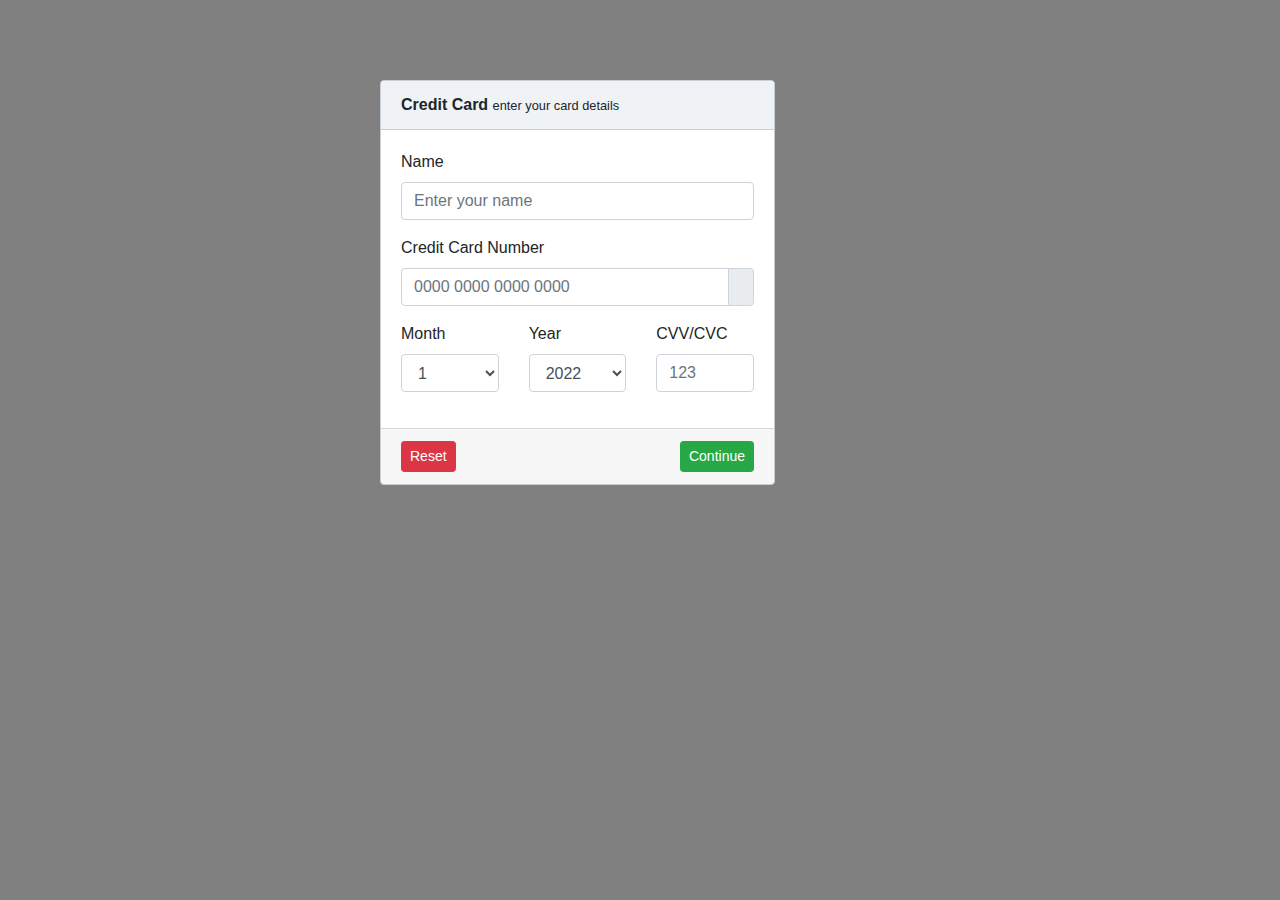
<file: main/templates/main/payment.html>
<!DOCTYPE html>
<html lang="en" dir="ltr">
  <head>
    <meta charset="utf-8">
    <title>Payment</title>
<link rel="stylesheet" href="https://cdn.jsdelivr.net/npm/bootstrap@4.0.0/dist/css/bootstrap.min.css" integrity="sha384-Gn5384xqQ1aoWXA+058RXPxPg6fy4IWvTNh0E263XmFcJlSAwiGgFAW/dAiS6JXm" crossorigin="anonymous">
<script src="https://code.jquery.com/jquery-3.2.1.slim.min.js" integrity="sha384-KJ3o2DKtIkvYIK3UENzmM7KCkRr/rE9/Qpg6aAZGJwFDMVNA/GpGFF93hXpG5KkN" crossorigin="anonymous"></script>
<script src="https://cdn.jsdelivr.net/npm/popper.js@1.12.9/dist/umd/popper.min.js" integrity="sha384-ApNbgh9B+Y1QKtv3Rn7W3mgPxhU9K/ScQsAP7hUibX39j7fakFPskvXusvfa0b4Q" crossorigin="anonymous"></script>
<script src="https://cdn.jsdelivr.net/npm/bootstrap@4.0.0/dist/js/bootstrap.min.js" integrity="sha384-JZR6Spejh4U02d8jOt6vLEHfe/JQGiRRSQQxSfFWpi1MquVdAyjUar5+76PVCmYl" crossorigin="anonymous"></script>

  </head>
  <body>
    <div class="padding">
<div class="row">
<div class="col-sm-6">
<div class="card">
<div class="card-header">
<strong>Credit Card</strong>
<small>enter your card details</small>
</div>
<div class="card-body">
<div class="row">
<div class="col-sm-12">
<div class="form-group">



<label for="name">Name</label>
<input class="form-control" id="name" type="text" placeholder="Enter your name">
</div>
</div>
</div>

<div class="row">
<div class="col-sm-12">
<div class="form-group">
<label for="ccnumber">Credit Card Number</label>


<div class="input-group">
<input class="form-control" type="text" placeholder="0000 0000 0000 0000" autocomplete="email">
<div class="input-group-append">
<span class="input-group-text">
<i class="mdi mdi-credit-card"></i>
</span>
</div>
</div>
</div>
</div>
</div>

<div class="row">
<div class="form-group col-sm-4">
<label for="ccmonth">Month</label>
<select class="form-control" id="ccmonth">
<option>1</option>
<option>2</option>
<option>3</option>
<option>4</option>
<option>5</option>
<option>6</option>
<option>7</option>
<option>8</option>
<option>9</option>
<option>10</option>
<option>11</option>
<option>12</option>
</select>
</div>
<div class="form-group col-sm-4">
<label for="ccyear">Year</label>
<select class="form-control" id="ccyear">
<option>2022</option>
<option>2023</option>
<option>2024</option>
<option>2025</option>
<option>2026</option>
<option>2027</option>
<option>2028</option>
<option>2029</option>
</select>
</div>
<div class="col-sm-4">
<div class="form-group">
<label for="cvv">CVV/CVC</label>
<input class="form-control" id="cvv" type="text" placeholder="123">
</div>
</div>
</div>

</div>
<div class="card-footer">
<button class="btn btn-sm btn-success float-right" type="submit">
<i class="mdi mdi-gamepad-circle"></i> Continue</button>
<button class="btn btn-sm btn-danger" type="reset">
<i class="mdi mdi-lock-reset"></i> Reset</button>
</div>
</div>
</div>
</div>
</div>
  </body>
  <style media="screen">
  body{
    background-color: grey
  }
  .padding{
  padding:5rem !important;
  margin-left:300px;
}
.card {
  margin-bottom: 1.5rem;
}

.card {
  position: relative;
  display: -ms-flexbox;
  display: flex;
  -ms-flex-direction: column;
  flex-direction: column;
  min-width: 0;
  word-wrap: break-word;
  background-color: #fff;
  background-clip: border-box;
  border: 1px solid #c8ced3;
  border-radius: .25rem;
}

.card-header:first-child {
  border-radius: calc(0.25rem - 1px) calc(0.25rem - 1px) 0 0;
}

.card-header {
  padding: .75rem 1.25rem;
  margin-bottom: 0;
  background-color: #f0f3f5;
  border-bottom: 1px solid #c8ced3;
}

.card-body {
  flex: 1 1 auto;
  padding: 1.25rem;
}

.form-control:focus {
  color: #5c6873;
  background-color: #fff;
  border-color: #c8ced3 !important;
  outline: 0;
  box-shadow: 0 0 0 #F44336;
}
  </style>
</html>
</file>
